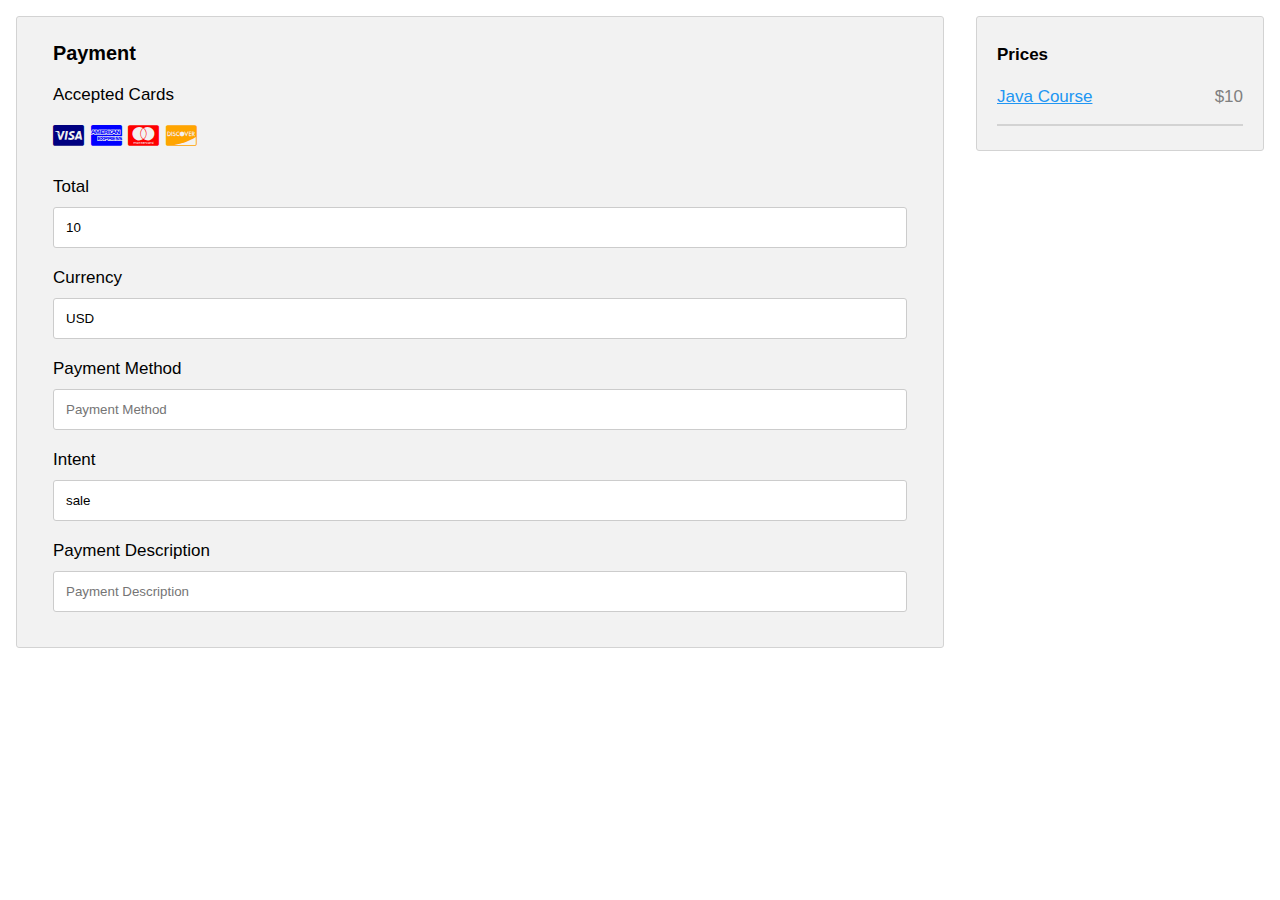
<file: JavaLevelUp/JavaLevelUp/target/classes/templates/payment_page.html>
<!DOCTYPE html>
<html lang="en" xmlns:th="http://www.thymeleaf.org">
<head>
  <meta name="viewport" content="width=device-width, initial-scale=1">
  <link rel="stylesheet" href="https://cdnjs.cloudflare.com/ajax/libs/font-awesome/4.7.0/css/font-awesome.min.css">
  <style>
body {
  font-family: Arial;
  font-size: 17px;
  padding: 8px;
}

* {
  box-sizing: border-box;
}

.row {
  display: -ms-flexbox; /* IE10 */
  display: flex;
  -ms-flex-wrap: wrap; /* IE10 */
  flex-wrap: wrap;
  margin: 0 -16px;
}

.col-25 {
  -ms-flex: 25%; /* IE10 */
  flex: 25%;
}

.col-50 {
  -ms-flex: 50%; /* IE10 */
  flex: 50%;
}

.col-75 {
  -ms-flex: 75%; /* IE10 */
  flex: 75%;
}

.col-25,
.col-50,
.col-75 {
  padding: 0 16px;
}

.container {
  background-color: #f2f2f2;
  padding: 5px 20px 15px 20px;
  border: 1px solid lightgrey;
  border-radius: 3px;
}

input[type=text] {
  width: 100%;
  margin-bottom: 20px;
  padding: 12px;
  border: 1px solid #ccc;
  border-radius: 3px;
}

label {
  margin-bottom: 10px;
  display: block;
}

.icon-container {
  margin-bottom: 20px;
  padding: 7px 0;
  font-size: 24px;
}

.btn {
  background-color: #4CAF50;
  color: white;
  padding: 12px;
  margin: 10px 0;
  border: none;
  width: 100%;
  border-radius: 3px;
  cursor: pointer;
  font-size: 17px;
}

.btn:hover {
  background-color: #45a049;
}

a {
  color: #2196F3;
}

hr {
  border: 1px solid lightgrey;
}

span.price {
  float: right;
  color: grey;
}

/* Responsive layout - when the screen is less than 800px wide, make the two columns stack on top of each other instead of next to each other (also change the direction - make the "cart" column go on top) */
@media (max-width: 800px) {
  .row {
    flex-direction: column-reverse;
  }
  .col-25 {
    margin-bottom: 20px;
  }
}

    </style>
</head>
<body>
<div class="row">
  <div class="col-75">
    <div class="container">
      <form method="post"  action="/pay">
        <div class="col-50">
          <h3>Payment</h3>
          <label>Accepted Cards</label>
          <div class="icon-container">
            <i class="fa fa-cc-visa" style="color:navy;"></i>
            <i class="fa fa-cc-amex" style="color:blue;"></i>
            <i class="fa fa-cc-mastercard" style="color:red;"></i>
            <i class="fa fa-cc-discover" style="color:orange;"></i>
          </div>
          <label for="price">Total</label>
          <input type="text" id="price" name="price" value="10" >
          <label for="currency">Currency</label>
          <input type="text" id="currency" name="currency" placeholder="Enter Currency" value="USD" >
          <label for="method">Payment Method</label>
          <input type="text" id="method" name="method" placeholder="Payment Method" >
          <label for="intent">Intent</label>
          <input type="text" id="intent" name="intent" value="sale" >
          <label for="description">Payment Description</label>
          <input type="text" id="description" name="description" placeholder="Payment Description">

        </div>

        <div id="smart-button-container">
          <div style="text-align: center;">
            <div id="paypal-button-container"></div>
          </div>
        </div>
        <script src="https://www.paypal.com/sdk/js?client-id=sb&enable-funding=venmo&currency=USD" data-sdk-integration-source="button-factory"></script>
        <div id="smart-button-container">
          <div style="text-align: center;">
            <div id="paypal-button-container"></div>
          </div>
        </div>
        <script src="https://www.paypal.com/sdk/js?client-id=sb&enable-funding=venmo&currency=USD" data-sdk-integration-source="button-factory"></script>
        <script>
    function initPayPalButton() {
      paypal.Buttons({
        style: {
          shape: 'pill',
          color: 'blue',
          layout: 'horizontal',
          label: 'checkout',

        },

        createOrder: function(data, actions) {
          return actions.order.create({
            purchase_units: [{"description":"asdad","amount":{"currency_code":"USD","value":10}}]
          });
        },

        onApprove: function(data, actions) {
          return actions.order.capture().then(function(orderData) {

            // Full available details
            console.log('Capture result', orderData, JSON.stringify(orderData, null, 2));

            // Show a success message within this page, e.g.
            const element = document.getElementById('paypal-button-container');
            element.innerHTML = '';
            element.innerHTML = '<h3>Thank you for your payment!</h3>';

            // Or go to another URL:  actions.redirect('thank_you.html');

          });
        },

        onError: function(err) {
          console.log(err);
        }
      }).render('#paypal-button-container');
    }
    initPayPalButton();
  </script>
      </form>
    </div>
  </div>
  <div class="col-25">
    <div class="container">
      <h4>Prices <!--<span class="price" style="color:black"><i class="fa fa-shopping-cart"></i> <b>4</b></span>--></h4>
      <p><a href="#">Java Course</a> <span class="price">$10</span></p>
      <!--<p><a href="#">Product 2</a> <span class="price">$4</span></p>
      <p><a href="#">Product 3</a> <span class="price">$3</span></p>
      <p><a href="#">Product 4</a> <span class="price">$2</span></p>-->
      <hr>
      <!--<p>Total <span class="price" style="color:black"><b>$10</b></span></p>-->
    </div>
  </div>
</div>

</body>
</html>
</file>
